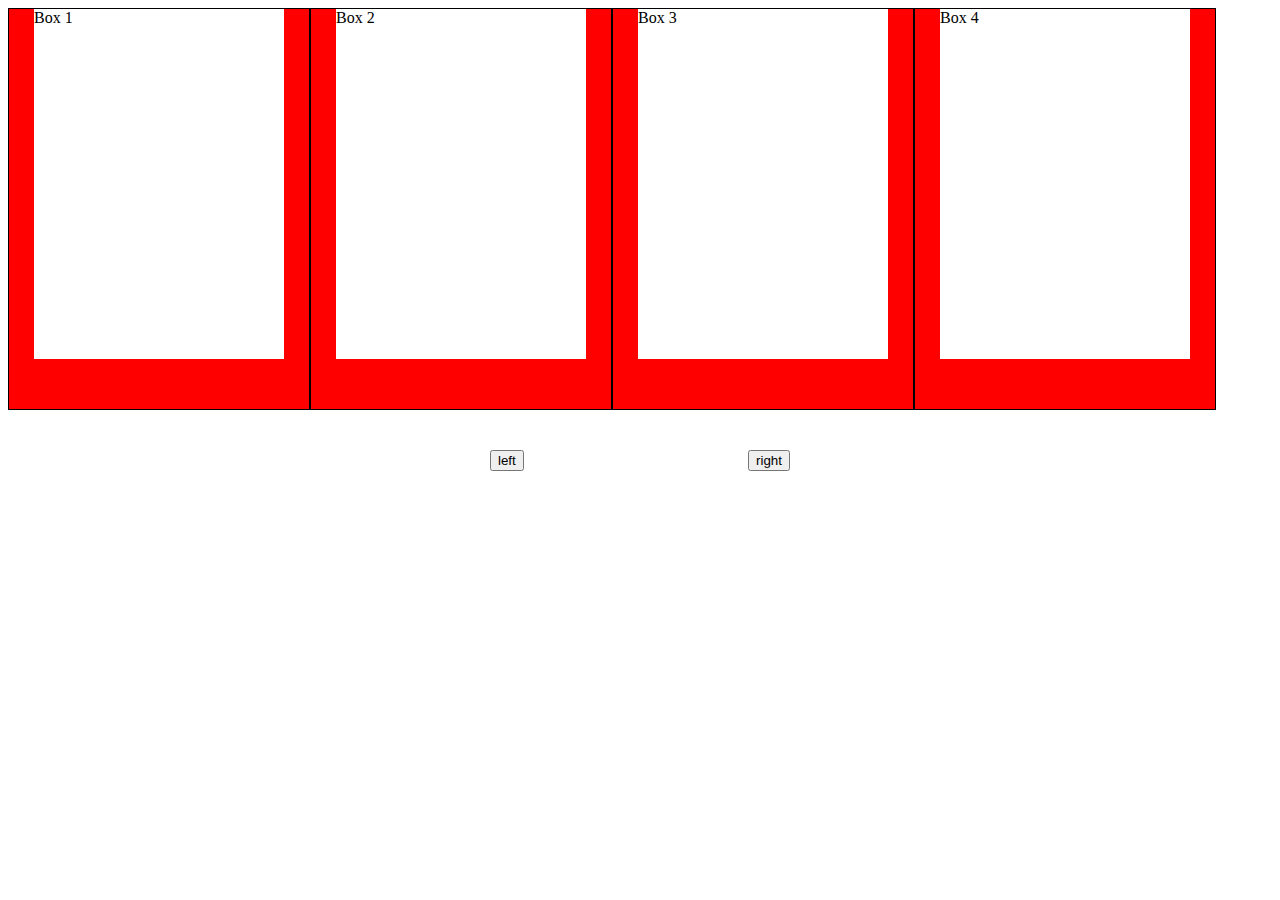
<file: flashcard/index.html>
<!DOCTYPE html>
<html>

	<head>
<link rel="stylesheet" type="text/css" href="democss.css">

	</head>
	<body>
		<div id="bigbox">
			<div class="block">
				<div data-index-number="0" class="insidebox">
					
					Box 1
				</div>
			</div>
			<div class="block">
				<div data-index-number="1" class="insidebox">
					
					Box 2
				</div>
			</div>
			<div class="block">
				<div data-index-number="2" class="insidebox">
					Box 3
				</div>
			</div>
			<div class="block">
				<div data-index-number="3" class="insidebox">
					Box 4
				</div>
			</div>
		</div>
		<div class="buttonstyle">
			<button class="leftbutton" > left </button>

			<button class="rightbutton"> right </button>
		</div>

		<script
			  src="http://code.jquery.com/jquery-3.0.0.js"
			  integrity="sha256-jrPLZ+8vDxt2FnE1zvZXCkCcebI/C8Dt5xyaQBjxQIo="
			  crossorigin="anonymous"></script>

		<script src="demo.js" type="text/javascript"></script>
	</body>
</html>
</file>
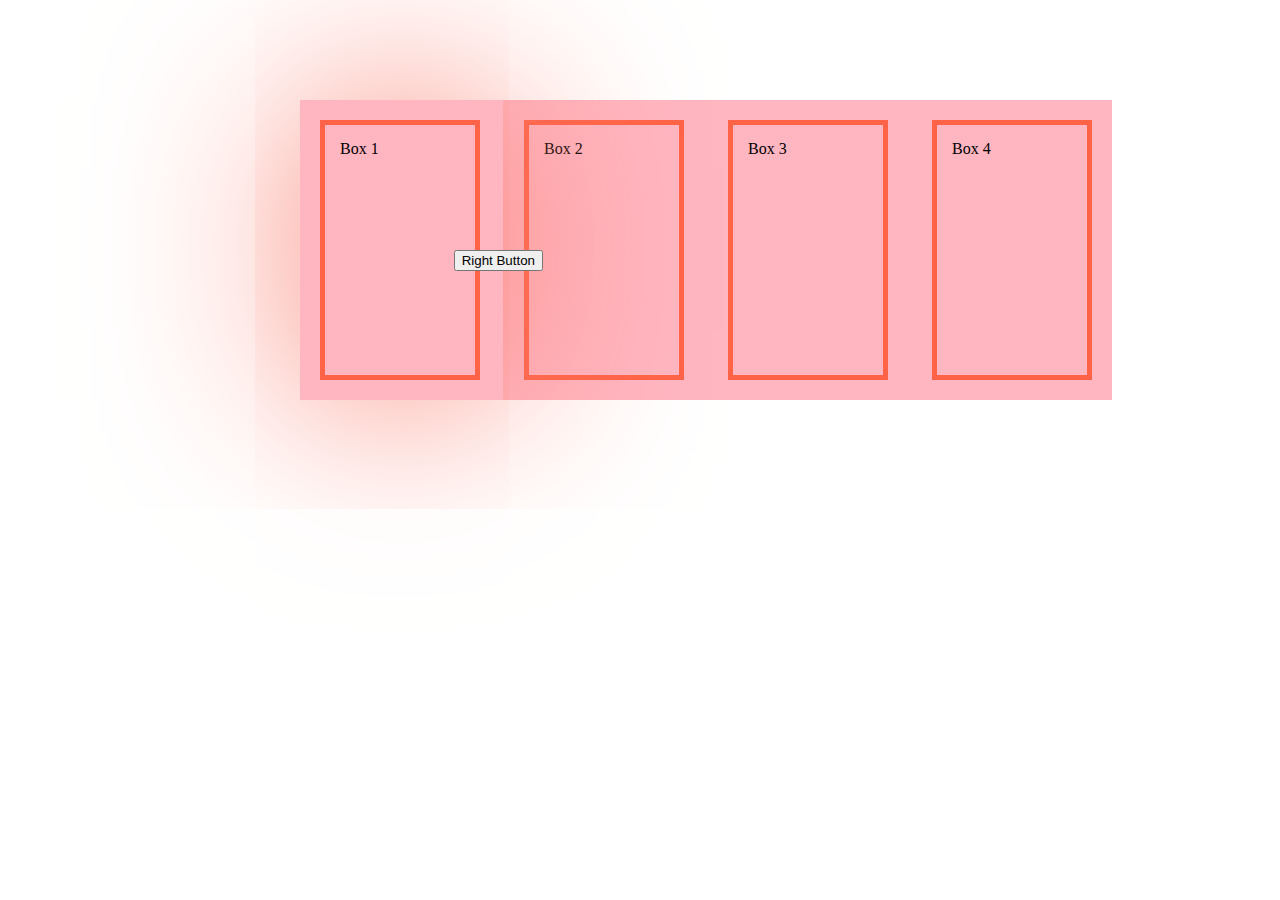
<file: productsquares/index.html>
<!DOCTYPE html>
<html>
<head>
<style>

#button-container {
	position: absolute;
	top: 100px;
	left: 300px;
	height: 300px;
	width: 203px;
	z-index: 2;
	-moz-box-shadow: 0 0 200px salmon;
	-webkit-box-shadow: 0 0 200px salmon;
	box-shadow: 0 0 200px salmon;
}
#left-arrow {
	position: relative;
	top: 50%;
	left: -40px;
	visibility:hidden;
}
#right-arrow {
	float: right;
	position: relative;
 	top: 50%;
	left: 40px;
}

#outer-container{
	background: lightpink;
	position: absolute;
	white-space: nowrap;
	top: 100px;
	left: 300px;
}
.inner-box {
	display:inline-block;
	border: 5px solid tomato;
	padding: 15px;
	margin: 20px;
	height: 220px;
	width: 120px;

}

</style>
</head>
<body>
	
	<div id="button-container">
		<button type="button" id="left-arrow" onclick="move(0)">
				Left Button
		</button>
		<button type="button" id="right-arrow" onclick="move(1);">
			Right Button
		</button>
	</div>

	<div id="outer-container">
		<div class="inner-box">
			Box 1
		</div >
		<div class="inner-box">
			Box 2
		</div>
		<div class="inner-box">
			Box 3
		</div>
		<div class="inner-box">
			Box 4
		</div>
	</div>

<script>

var currentBox = 0;
var boxLocs = ['300px', '97px', '-105px', '-309px'];

function move(moveType) {
	var outer = document.getElementById('outer-container');

	if(moveType && currentBox < 3) {
		currentBox++;
	} else if (!moveType && currentBox > 0) {
		currentBox--;
	} 

	console.log(currentBox + ' ' + boxLocs[currentBox]);

	var left = document.getElementById('left-arrow');
	var right = document.getElementById('right-arrow');

	switch(currentBox) {
		case 0:
			left.style.visibility = 'hidden';
			break;
		case 1:
			left.style.visibility = 'visible';
			break;
		case 2:
			right.style.visibility = 'visible';
			break;
		case 3: 
			right.style.visibility = 'hidden';
			break;
		default:
			left.style.visibility = 'visible';
			right.style.visibility = 'visible';
	}
	
	outer.style.left = boxLocs[currentBox];

};

</script>
</body>
</html>
</file>
<file: flashcard/democss.css>
.block {
	float: left;
	background: red;
	width: 300px;
	height: 400px;
	border: 1px solid black;
}

.insidebox {
	background: white;
	width: 250px;
	height: 350px;
	margin: 0 auto;
}
#bigbox {
	position: absolute;
}

.buttonstyle {
	position: absolute;
	width: 300px;
	top: 50%;
	left: 50%;
	margin-left: -150px;
}

.leftbutton {
	float: left;
}

.rightbutton {
	float: right;
}
</file>
